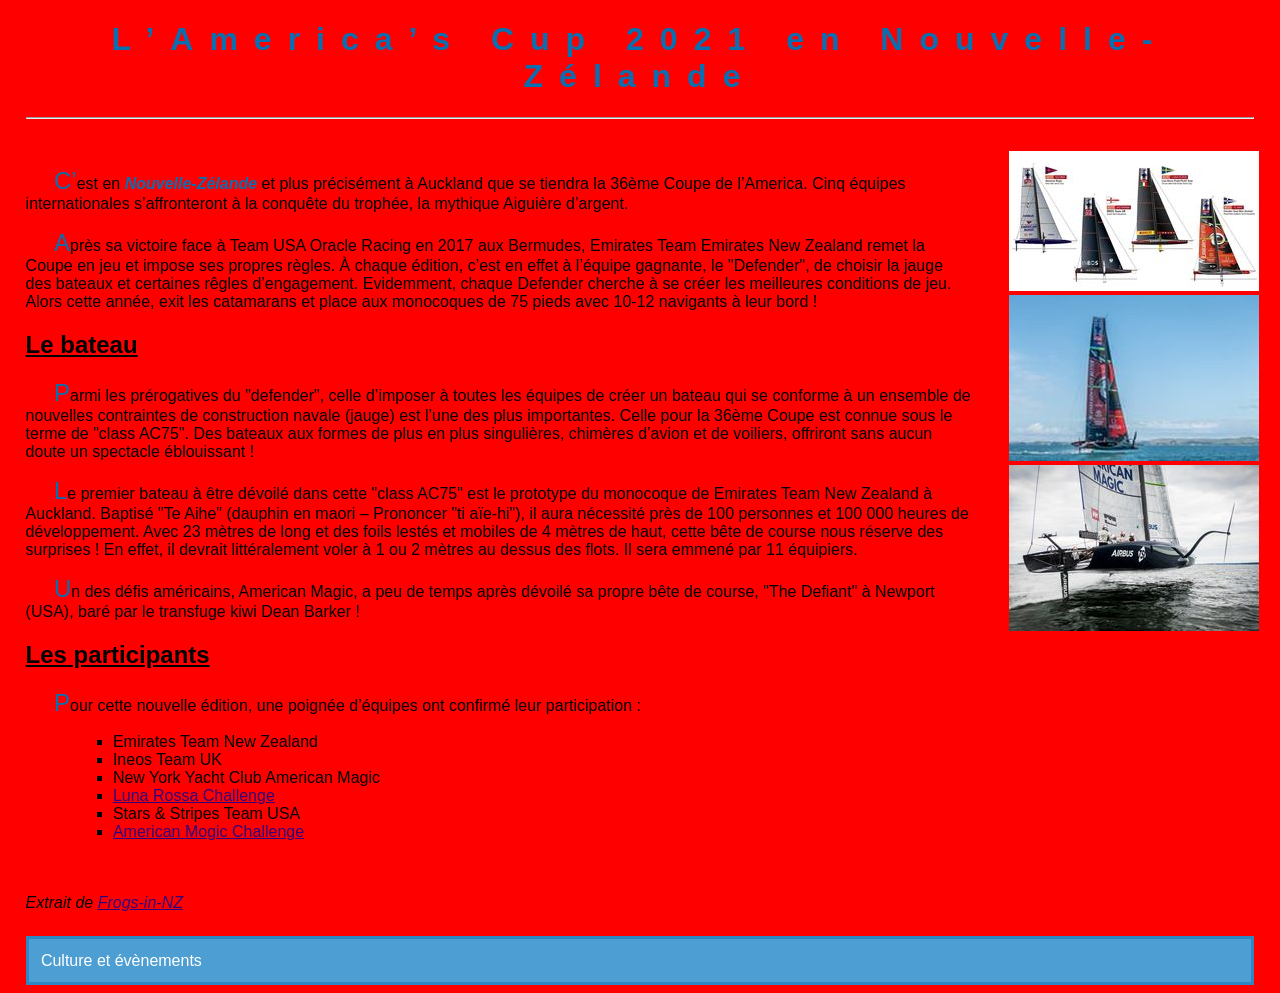
<file: index.html>
<!DOCTYPE html>
<html>
 <head>
   <meta charset="UTF-8" />
   <title>36th America's Cup</title>
   <link rel="icon" type="image/jpg" href="./images/36th.ico" />
   <link rel="stylesheet" type="text/css" href="./styles/36_americas_cup.css" />
 </head>
 <body>

  <h1>L’America’s Cup 2021 en Nouvelle-Zélande</h1>
  <hr />

  <section class="texte">
	<p>
	C’est en <em>Nouvelle-Zélande</em> et plus précisément à Auckland que se tiendra la 36ème Coupe de l’America. 
	Cinq équipes internationales s’affronteront à la conquête du trophée, la mythique Aiguière d’argent.
	</p>
	<p>
	Après sa victoire face à Team USA Oracle Racing en 2017 aux Bermudes, Emirates Team Emirates New Zealand remet la Coupe en jeu 
	et impose ses propres règles. À chaque édition, c’est en effet à l’équipe gagnante, le "Defender", de choisir la jauge des bateaux 
	et certaines rêgles d’engagement. Evidemment, chaque Defender cherche à se créer les meilleures conditions de jeu. 
	Alors cette année, exit les catamarans et place aux monocoques de 75 pieds avec 10-12 navigants à leur bord !
	</p>
	<h2>Le bateau</h2>
	<p>
	Parmi les prérogatives du "defender", celle d’imposer à toutes les équipes de créer un bateau qui se conforme à un ensemble de 
	nouvelles contraintes de construction navale (jauge) est l’une des plus importantes. Celle pour la 36ème Coupe est connue sous le terme de "class AC75". 
	Des bateaux aux formes de plus en plus singulières, chimères d’avion et de voiliers, offriront sans aucun doute un spectacle éblouissant !
	</p>
	<p>
	Le premier bateau à être dévoilé dans cette "class AC75" est le prototype du monocoque de Emirates Team New Zealand à Auckland. 
	Baptisé "Te Aihe" (dauphin en maori – Prononcer "ti aïe-hi"), il aura nécessité près de 100 personnes et 100 000 heures de développement. 
	Avec 23 mètres de long et des foils lestés et mobiles de 4 mètres de haut, cette bête de course nous réserve des surprises ! 
	En effet, il devrait littéralement voler à 1 ou 2 mètres au dessus des flots. Il sera emmené par 11 équipiers.
	</p>
	<p>
	Un des défis américains, American Magic, a peu de temps après dévoilé sa propre bête de course, "The Defiant" à Newport (USA), baré par le transfuge kiwi Dean Barker ! 
	</p>

	<h2>Les participants</h2>
	<p>
	Pour cette nouvelle édition, une poignée d’équipes ont confirmé leur participation :
	</p>
	<ul>
		<li> Emirates Team New Zealand </li>
		<li> Ineos Team UK </li>
		<li> New York Yacht Club American Magic </li>
		<li> <a href="./challenger/luna_rossa.html" title="Accès sécurisé au challenger Luna Rossa"> Luna Rossa Challenge </a></li>
		<li> Stars & Stripes Team USA </li>
		<li> <a href="./challenger/american_magic.html" title="Accès sécurisé au challenger American Magic"> American Mogic Challenge </a></li>

	</ul>
  </section>
    
  <aside>
   <a href="images/AC75_Graphic.jpg"><img src="images/vAC75_Graphic.jpg" alt="AC75" /></a>
   <a href="images/AC75_Te_Aihe.jpg"><img src="images/vAC75_Te_Aihe.jpg" alt="Te_Aihe" /></a>
   <a href="images/AC75_Defiant2.jpg"><img src="images/vAC75_Defiant2.jpg" alt="Defiant" /></a>
  </aside>
  
  <footer>
   <div id="origine">Extrait de <a href="https://blog.frogs-in-nz.com/lamericas-cup-en-nouvelle-zelande-en-2021/" title="Le blog du voyage en Nouvelle-Zélande : infos pratiques, récits, bons plans" target="_blank">Frogs-in-NZ</a></div>
   <div id="categorie">Culture et évènements</div>
  </footer>
 </body>
</html>
</file>
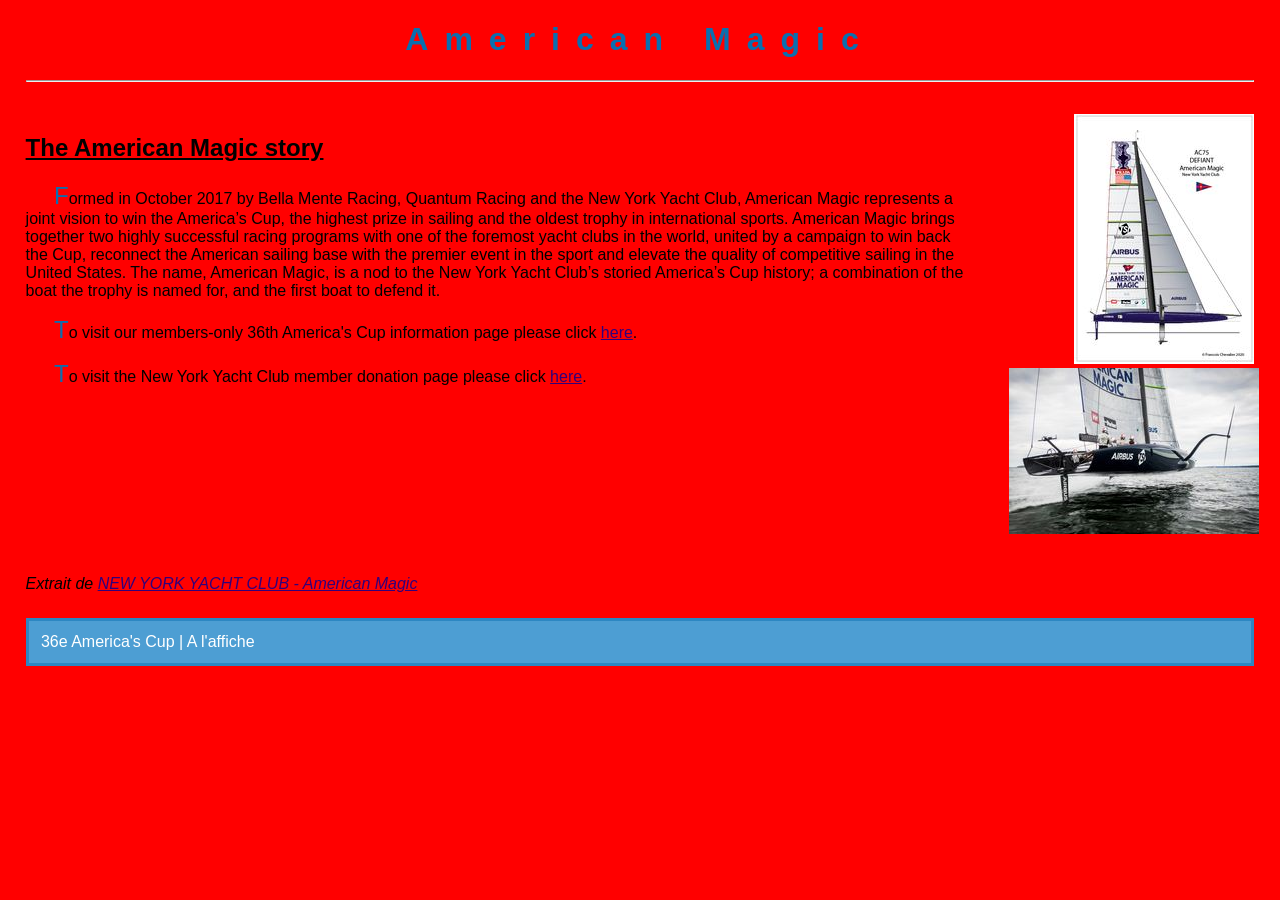
<file: challenger/american_magic.html>
<!DOCTYPE html>
<html>
 <head>
  <meta charset="UTF-8" />
  <title>American Magic</title> <!-- Branche main -->
  <link rel="icon" type="image/jpg" href="../images/american_magic.ico" />
  <link rel="stylesheet" type="text/css" href="../styles/36_americas_cup.css" />
 </head>
 <body>
  <h1>American Magic</h1>
  <hr />
  <section class="texte">
	    <h2>The American Magic story</h2>
		<p>Formed in October 2017 by Bella Mente Racing, Quantum Racing and the New York Yacht Club, American Magic represents a joint vision to win the America’s Cup, 
		the highest prize in sailing and the oldest trophy in international sports. American Magic brings together two highly successful racing programs with one of the 
		foremost yacht clubs in the world, united by a campaign to win back the Cup, reconnect the American sailing base with the premier event in the sport and elevate 
		the quality of competitive sailing in the United States. The name, American Magic, is a nod to the New York Yacht Club’s storied America’s Cup history; 
		a combination of the boat the trophy is named for, and the first boat to defend it.</p>
		<p>
		To visit our members-only 36th America's Cup information page please click <a href="https://nyyc.org/group/pages/american-magic" target="_blank">here</a>.  
		</p>
		<p>
		To visit the New York Yacht Club member donation page please click <a href="https://nyyc.org/group/pages/join" target="_blank">here</a>.  
  </section>
      
  <aside>
   <a href="../images/AC75_Defiant.png"><img src="../images/vAC75_Defiant.jpg" alt="American Magic" /></a>
   <a href="../images/AC75_Defiant2.jpg"><img src="../images/vAC75_Defiant2.jpg" alt="American Magic en navigation" /></a>
  </aside>
  
  <footer>
    <div id="origine">Extrait de <a href="http://nyyc.org/36th-america-s-cup" title="Site officiel American Magic" target="_blank">NEW YORK YACHT CLUB - American Magic</a></div>
    <div id="categorie">36e America's Cup | A l'affiche</div>
  </footer>
 </body>
</html>
</file>
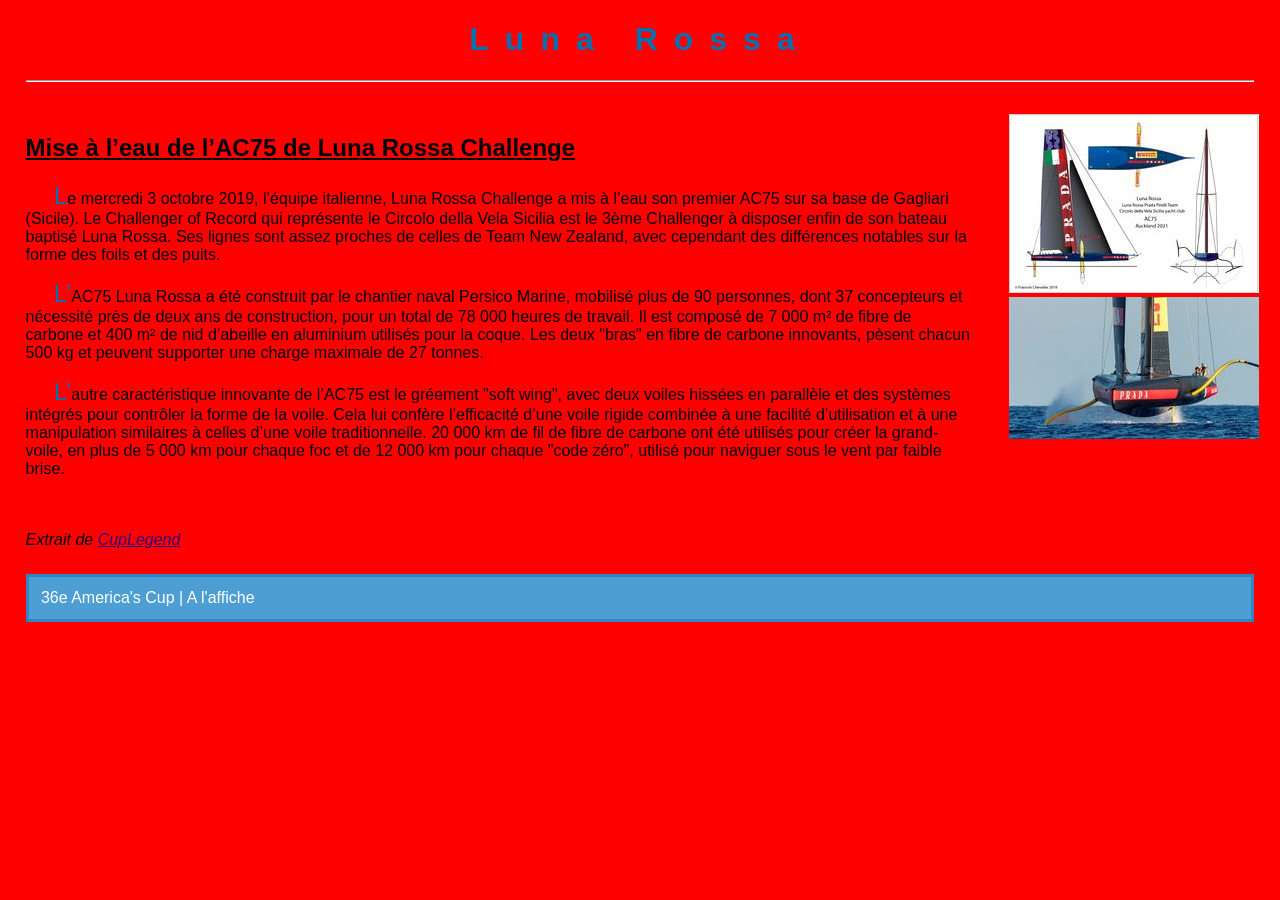
<file: challenger/luna_rossa.html>
<!DOCTYPE html>
<html>
 <head>
  <meta charset="UTF-8" />
  <title>Luna Rossa</title>
  <link rel="icon" type="image/jpg" href="../images/luna_rossa.ico" />
  <link rel="stylesheet" type="text/css" href="../styles/36_americas_cup.css" />
 </head>
 <body>
  <h1>Luna Rossa</h1>
  <hr />
  <section class="texte">
	    <h2>Mise à l’eau de l’AC75 de Luna Rossa Challenge</h2>
		<p>Le mercredi 3 octobre 2019, l’équipe italienne, Luna Rossa Challenge a mis à l’eau son premier AC75 sur sa base de Gagliari (Sicile). 
		Le Challenger of Record qui représente le Circolo della Vela Sicilia est le 3ème Challenger à disposer enfin de son bateau baptisé Luna Rossa.
		Ses lignes sont assez proches de celles de Team New Zealand, avec cependant des différences notables sur la forme des foils et des puits.</p>
		<p>
		L’AC75 Luna Rossa a été construit par le chantier naval Persico Marine, mobilisé plus de 90 personnes, dont 37 concepteurs et nécessité près de deux ans de construction,
		pour un total de 78 000 heures de travail. Il est composé de 7 000 m² de fibre de carbone et 400 m² de nid d’abeille en aluminium utilisés pour la coque. 
		Les deux "bras" en fibre de carbone innovants, pèsent chacun 500 kg et peuvent supporter une charge maximale de 27 tonnes.
		</p>
		<p>
		L’autre caractéristique innovante de l’AC75 est le gréement "soft wing", avec deux voiles hissées en parallèle et des systèmes intégrés pour contrôler la forme de la voile. 
		Cela lui confère l’efficacité d’une voile rigide combinée à une facilité d’utilisation et à une manipulation similaires à celles d’une voile traditionnelle. 
		20 000 km de fil de fibre de carbone ont été utilisés pour créer la grand-voile, en plus de 5 000 km pour chaque foc et de 12 000 km pour chaque "code zéro", 
		utilisé pour naviguer sous le vent par faible brise.
		</p>
  </section>
      
  <aside>
   <a href="../images/AC75_Luna_Rossa.png"><img src="../images/vAC75_Luna_Rossa.jpg" alt="Luna Rossa" /></a>
   <a href="../images/Luna_Rossa.jpg"><img src="../images/vLuna_Rossa.jpg" alt="Luna Rossa en navigation" /></a>
  </aside>
  
  <footer>
    <div id="origine">Extrait de <a href="http://www.cuplegend.com/americas-cup-mise-a-leau-de-lac75-de-luna-rossa-challenge/" title="Mise à l'eau de l'AC75 de Luna Rossa Challenge/" target="_blank">CupLegend</a></div>
    <div id="categorie">36e America's Cup | A l'affiche</div>
  </footer>
 </body>
</html>
</file>
<file: styles/36_americas_cup.css>
/* Feuille de style - Site Web - americas_cup */

body   /* Style à appliquer sur l'ensemble du document */
{
  background-color: #ff0000 ;  /* Couleur de fond : rouge */
  margin-right: 2%;           /* Gestion des marges latérales */
  margin-left: 2%;
  font-family: Helvetica, Arial, sans-serif;
}
header
{
  margin-bottom: 2%;
}
h1    /* Style à appliquer sur les titres h1 */
{
  text-align: center;
  color: #0A6FB0;
  letter-spacing: 0.5em;
}
h2     /* Style à appliquer sur les sous-titres h2 */
{
  text-decoration: underline;
}
p em  /* Mise en évidence */
{
  font-weight: bold;
  color: #0A6FB0;
}
p      /* Style à appliquer sur les paragraphes */
{
  text-indent: 3%;
}
p:first-letter   /* Mise en évidence 1ère lettre chaque paragraphe */
{
  font-size: 150%;
  color: #0A6FB0;
}
ul     /* Style à appliquer sur les listes */
{ 
  list-style-type: square;      
  margin-left: 5%;               /* Marge interne gauche = 5% */
  margin-right: 2%;
}

footer
{
  padding-top: 1%;
  clear: both;
}

#origine    /* Style à appliquer sur la sous-partie de classe "origine" */
{
  margin-top: 2%;
  font-style: italic;
}
#categorie  /* Style à appliquer sur la sous-partie de classe "categorie" */
{
  margin-top: 2%;
  background-color: #4D9ED3;   /* Couleur de fond  */
  border-style: solid;
  border-width: medium;        /* Bordure de couleur sur les quatre côtés */
  border-color: #2D87C2;
  padding: 1%;
  color: white 				   /* texte en blanc */
} 
/* Gestion des hyperliens */
a:link
{
  color: #31007B;
}
a:visited
{
  color: #8C007B;
}
a:hover
{
  color: white;
  background: blue;
}
a:active
{
  color: black;
}

/* min-width pour grandes résolutions */
@media screen and (min-width: 1152px) 
{
  aside
  {
    padding-top: 2%;    
    width: 20%;
    float: right;
    text-align: right;
  }
  section.texte
  {
	padding-top: 2%;  
    width: 77%;
    float: left;
  }
}
/* max-width pour faibles résolutions */
@media screen and (max-width: 800px) 
{
  aside
   {
    display: none;
  }
}
</file>
